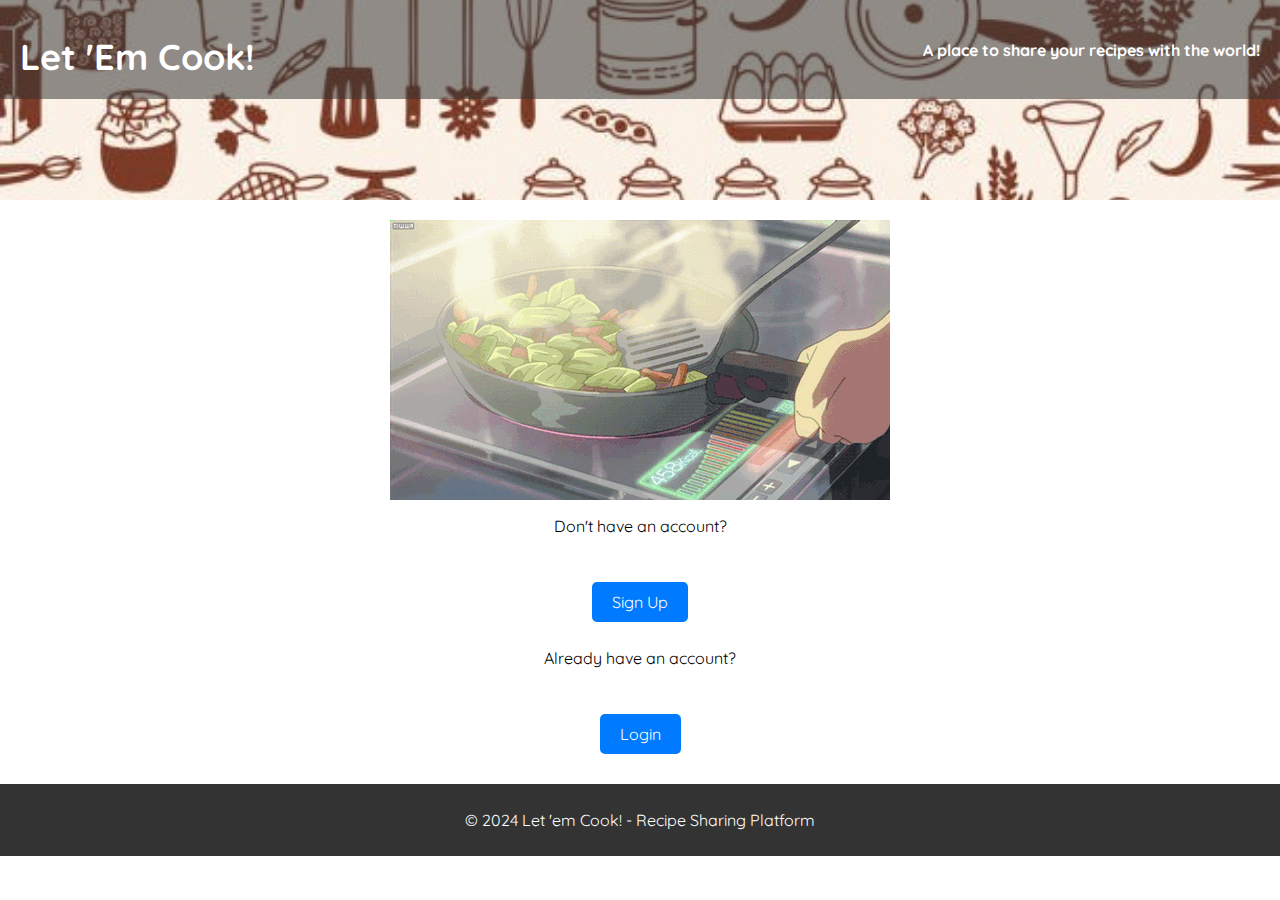
<file: frontend/index.html>
<html lang="en">

<head>
    <meta charset="UTF-8">
    <meta name="viewport" content="width=device-width, initial-scale=1.0">
    <title>Let 'em Cook!</title>
    <link rel="stylesheet" href="css/styles.css">
    <link rel="stylesheet" href="css/index.css">
</head>

<body>
    <header>
        <img src="./images/bg.jpg" class="background-image"/>
        <div class="overlay">
            <h1>Let 'Em Cook!</h1>
            <h4>A place to share your recipes with the world!</h4>
        </div>
    </header>
    <main>
        <section>
            <img src="./images/Food Art.gif" alt="Anime Cooking GIF">
        </section>
        <section>
            <p>Don't have an account?</p><br>
            <a href="register.html">Sign Up</a>
            <p>Already have an account?</p><br>
            <a href="login.html">Login</a>
        </section>
    </main>
    <footer>
        <p>&copy; 2024 Let 'em Cook! - Recipe Sharing Platform</p>  
    </footer>
</body>

</html>
</file>
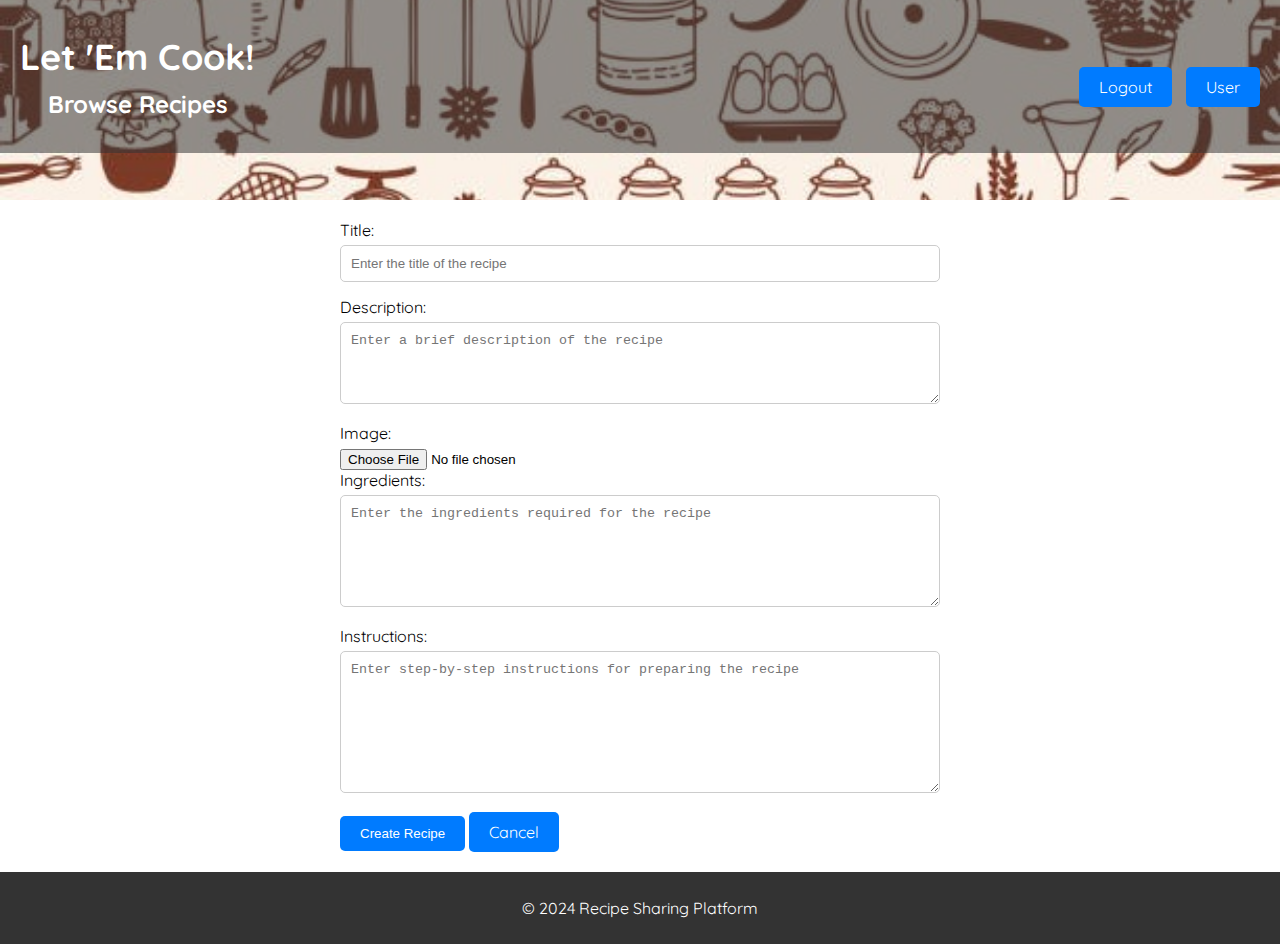
<file: frontend/create_recipe.html>
<!DOCTYPE html>
<html lang="en">
<head>
    <meta charset="UTF-8">
    <meta name="viewport" content="width=device-width, initial-scale=1.0">
    <title>Create Recipe</title>
    <link rel="stylesheet" href="css/styles.css">
    <link rel="stylesheet" href="css/create_recipes.css">
</head>
<body>
    <header>
        <img src="./images/bg.jpg" class="background-image"/>
        <div class="overlay">
            <div class="heading-container">
                <h1>Let 'Em Cook!</h1>
                <h3>Browse Recipes</h3>
            </div>
            <div class="header-buttons">
                <a href="../backend/logout.php" class="button">Logout</a>
                <a href="user_profile.php" class="button">User</a>
            </div>
        </div>
    </header>
    <main>
        <form id="create-recipe-form" enctype="multipart/form-data" action="../backend/create_recipe.php" method="post">
            <label for="title">Title:</label>
            <input type="text" id="title" name="title" placeholder="Enter the title of the recipe" required><br>
            <label for="description">Description:</label>
            <textarea id="description" name="description" rows="4" placeholder="Enter a brief description of the recipe"></textarea><br>
            <label for="image">Image:</label>
            <input type="file" id="image" name="image" accept="image/*"><br>
            <label for="ingredients">Ingredients:</label>
            <textarea id="ingredients" name="ingredients" rows="6" placeholder="Enter the ingredients required for the recipe"></textarea><br>
            <label for="instructions">Instructions:</label>
            <textarea id="instructions" name="instructions" rows="8" placeholder="Enter step-by-step instructions for preparing the recipe"></textarea><br>
            <input type="submit" value="Create Recipe">
            <a href="browse_recipes.php">Cancel</a>
        </form>
    </main>
    <footer>
        <p>&copy; 2024 Recipe Sharing Platform</p>
    </footer>
</body>
</html>
</file>
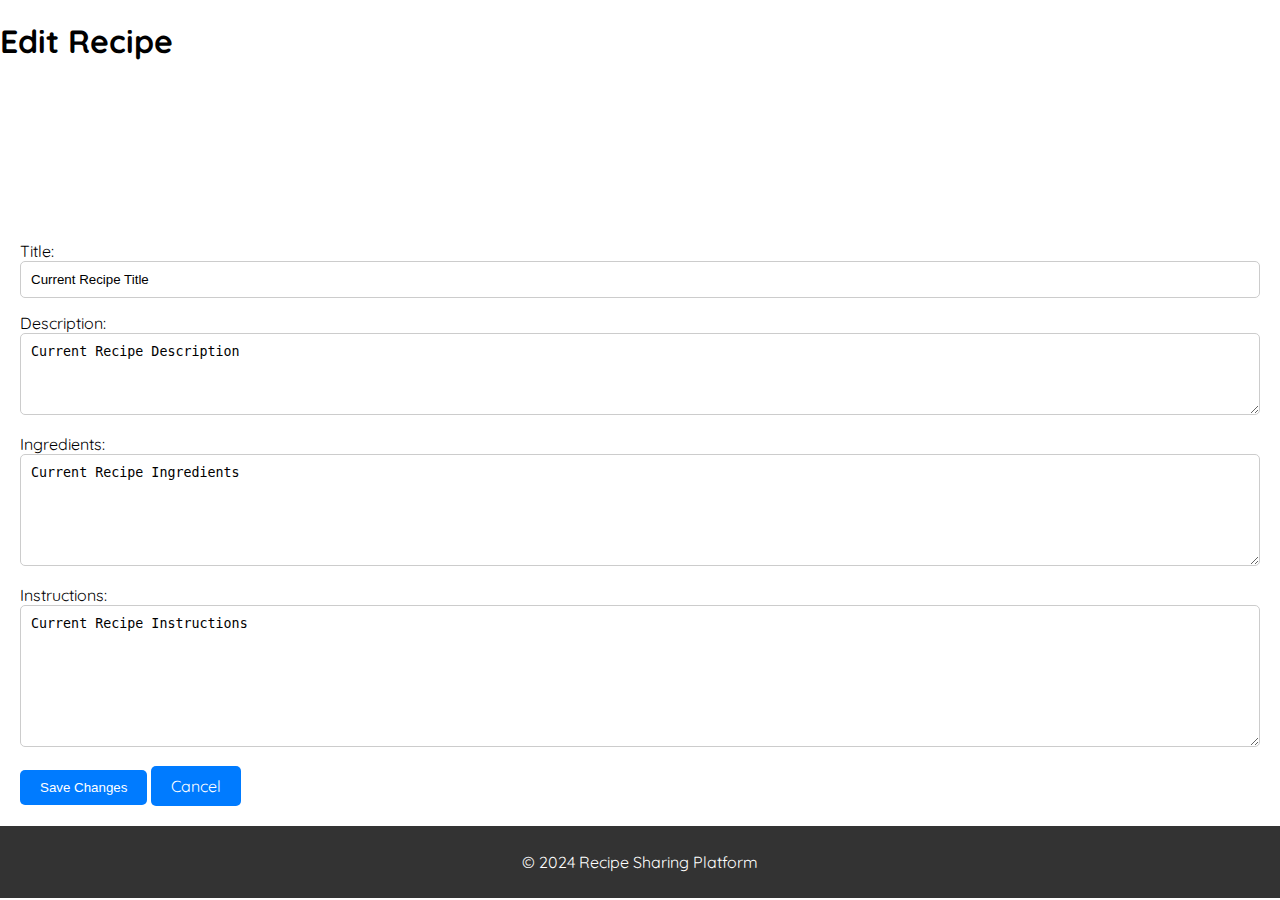
<file: frontend/edit_recipe.html>
<!DOCTYPE html>
<html lang="en">
<head>
    <meta charset="UTF-8">
    <meta name="viewport" content="width=device-width, initial-scale=1.0">
    <title>Edit Recipe</title>
    <link rel="stylesheet" href="css/styles.css">
    <link rel="stylesheet" href="css/edit_recipe.css">
</head>
<body>
    <header>
        <h1>Edit Recipe</h1>
    </header>
    <main>
        <form id="edit-recipe-form">
            <label for="title">Title:</label>
            <input type="text" id="title" name="title" placeholder="Enter the title of the recipe" value="Current Recipe Title" required><br>
            <label for="description">Description:</label>
            <textarea id="description" name="description" rows="4" placeholder="Enter a brief description of the recipe">Current Recipe Description</textarea><br>
            <label for="ingredients">Ingredients:</label>
            <textarea id="ingredients" name="ingredients" rows="6" placeholder="Enter the ingredients required for the recipe">Current Recipe Ingredients</textarea><br>
            <label for="instructions">Instructions:</label>
            <textarea id="instructions" name="instructions" rows="8" placeholder="Enter step-by-step instructions for preparing the recipe">Current Recipe Instructions</textarea><br>
            <input type="submit" value="Save Changes">
            <a href="browse_recipes.html">Cancel</a>
        </form>
    </main>
    <footer>
        <p>&copy; 2024 Recipe Sharing Platform</p>
    </footer>
</body>
</html>
</file>
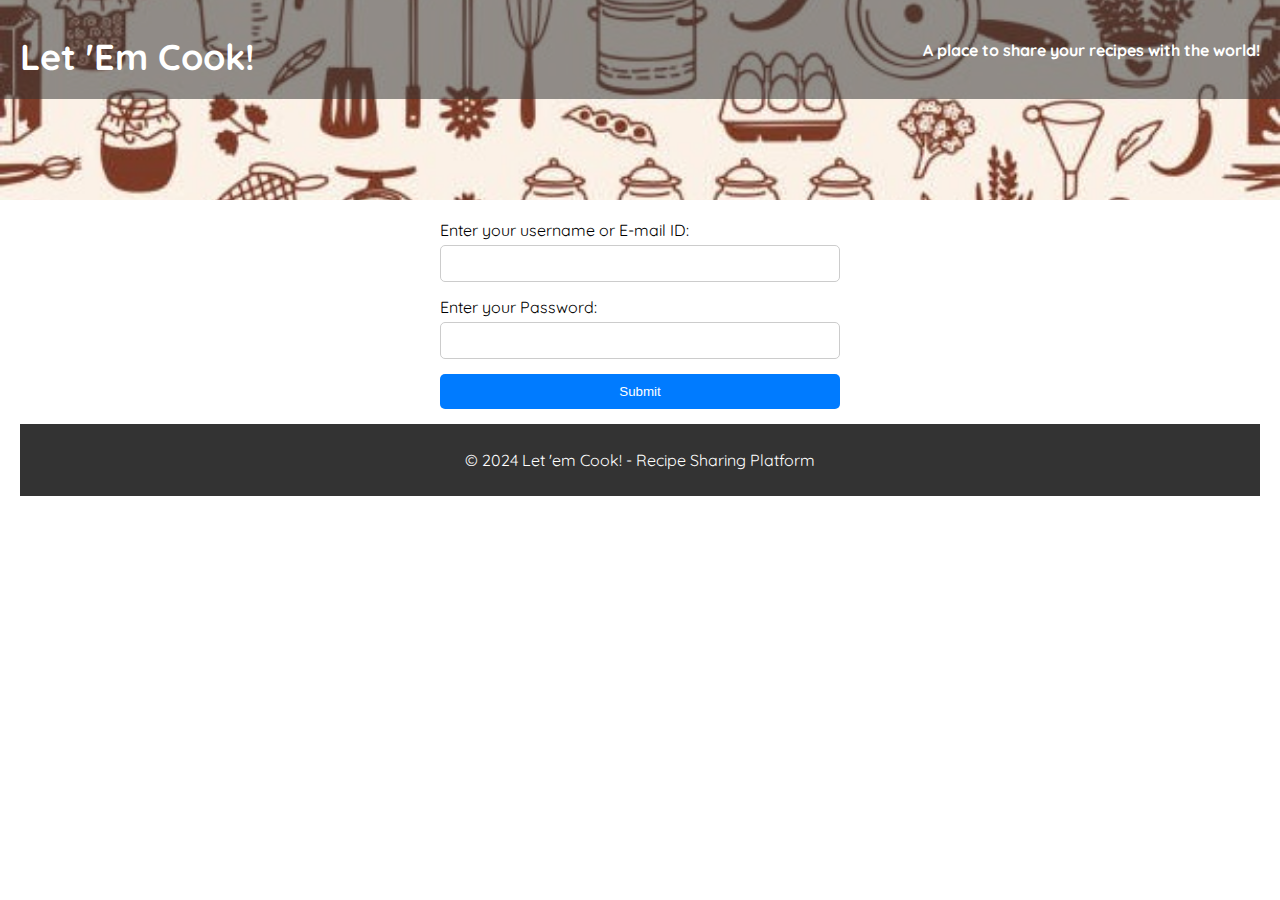
<file: frontend/login.html>
<html lang="en">
<head>
    <meta charset="UTF-8">
    <meta name="viewport" content="width=device-width, initial-scale=1.0">
    <title>Login</title>
    <link rel="stylesheet" href="css/styles.css">
    <link rel="stylesheet" href="css/forms.css">
</head>
<body>
    <header>
        <img src="./images/bg.jpg" class="background-image"/>
        <div class="overlay">
            <h1>Let 'Em Cook!</h1>
            <h4>A place to share your recipes with the world!</h4>
        </div>
    </header>
    <main>
        <form id="loginForm" method="post">
            <label for="username_or_email">Enter your username or E-mail ID: </label>
            <input type="text" id="username_or_email" name="username_or_email" required><br>
            <label for="password">Enter your Password: </label>
            <input type="password" id="password" name="password" required><br>
            <input type="submit" onclick="return validateForm('loginForm', '../backend/login.php')">
        </form>
    <footer>
        <p>&copy; 2024 Let 'em Cook! - Recipe Sharing Platform</p>  
    </footer>

    <script src="js/form_validation.js"></script>
</body>
</html>
</file>
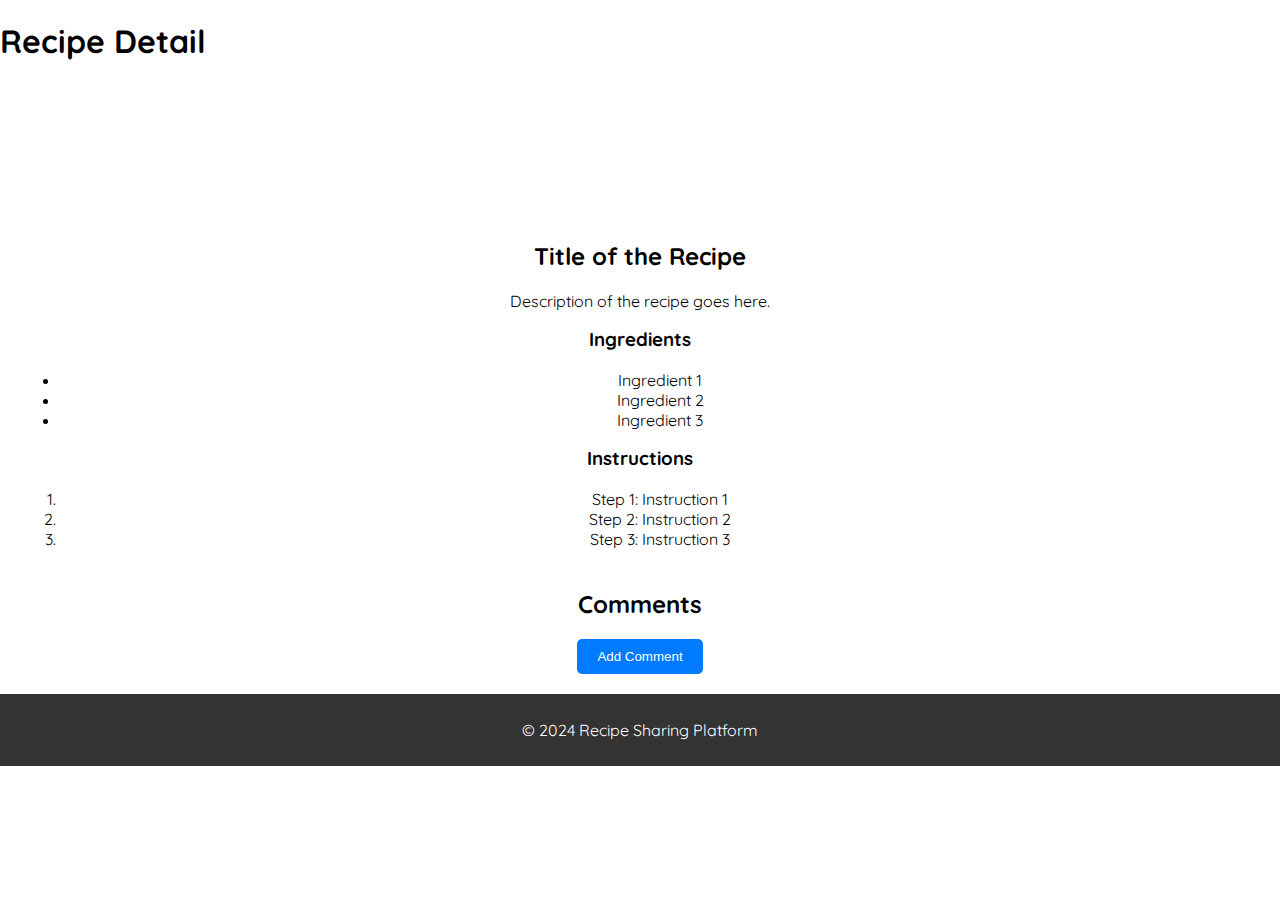
<file: frontend/recipe_details.html>
<!DOCTYPE html>
<html lang="en">
<head>
    <meta charset="UTF-8">
    <meta name="viewport" content="width=device-width, initial-scale=1.0">
    <title>Recipe Detail</title>
    <link rel="stylesheet" href="css/styles.css">
    <link rel="stylesheet" href="css/recipe_details.css">
</head>
<body>
    <header>
        <h1>Recipe Detail</h1>
    </header>
    <main>
        <section id="recipe-details">
            <h2>Title of the Recipe</h2>
            <p>Description of the recipe goes here.</p>
            <h3>Ingredients</h3>
            <ul>
                <li>Ingredient 1</li>
                <li>Ingredient 2</li>
                <li>Ingredient 3</li>
                <!-- Add more ingredients as needed -->
            </ul>
            <h3>Instructions</h3>
            <ol>
                <li>Step 1: Instruction 1</li>
                <li>Step 2: Instruction 2</li>
                <li>Step 3: Instruction 3</li>
                <!-- Add more steps as needed -->
            </ol>
        </section>
        <section id="comments-section">
            <h2>Comments</h2>
            <div id="comments">
                <!-- Comments will be dynamically added here -->
            </div>
            <button id="add-comment">Add Comment</button>
        </section>
    </main>
    <footer>
        <p>&copy; 2024 Recipe Sharing Platform</p>
    </footer>
</body>
</html>
</file>
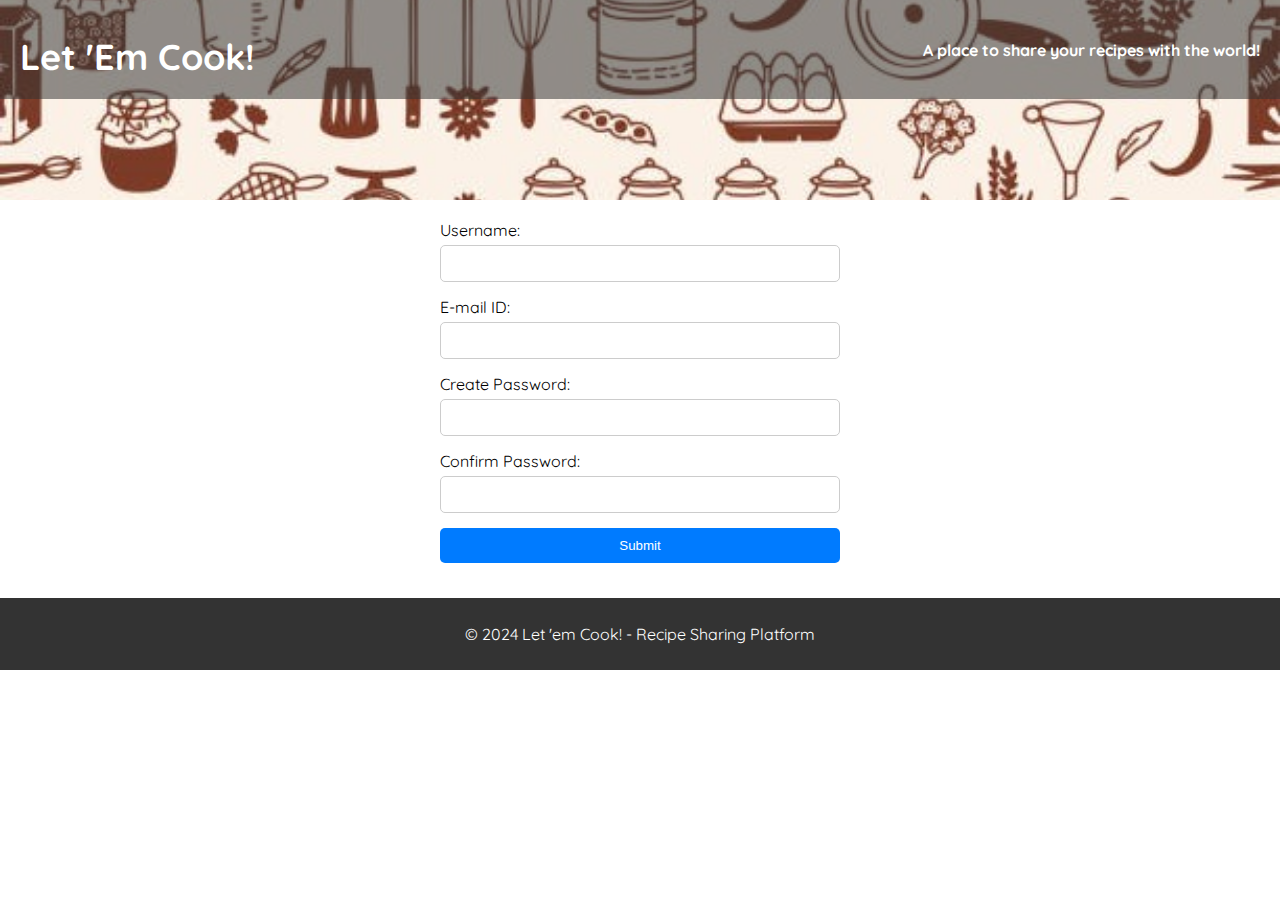
<file: frontend/register.html>
<html lang="en">

<head>
    <meta charset="UTF-8">
    <meta name="viewport" content="width=device-width, initial-scale=1.0">
    <title>Register User</title>
    <link rel="stylesheet" href="css/styles.css">
    <link rel="stylesheet" href="css/forms.css">
</head>

<body>
    <header>
        <img src="./images/bg.jpg" class="background-image"/>
        <div class="overlay">
            <h1>Let 'Em Cook!</h1>
            <h4>A place to share your recipes with the world!</h4>
        </div>
    </header>
    <main>
        <form id="userRegisterForm" method="post">
            <label for="username">Username: </label>
            <input type="text" id="username" name="username" required><br>
            <label for="email">E-mail ID: </label>
            <input type="email" id="email" name="email" required><br>
            <label for="create-password">Create Password: </label>
            <input type="password" id="create-password" name="create-password" required><br>
            <label for="confirm-password">Confirm Password: </label>
            <input type="password" id="confirm-password" name="confirm-password" required><br>
            <input type="submit" onclick="return validateForm('userRegisterForm', '../backend/register.php')">
        </form>
    </main>
    <footer>
        <p>&copy; 2024 Let 'em Cook! - Recipe Sharing Platform</p>
    </footer>

    <script src="js/form_validation.js"></script>
</body>

</html>
</file>
<file: frontend/css/styles.css>
@import url("https://fonts.googleapis.com/css2?family=Quicksand:wght@300..700&display=swap");
body {
  font-family: "Quicksand", Arial, sans-serif;
  margin: 0;
  padding: 0;
}

header {
    position: relative;
    height: 200px; /* Adjust height as needed */
}

.background-image {
    position: absolute;
    top: 0;
    left: 0;
    width: 100%;
    height: 100%;
    object-fit: cover; /* Ensures the image covers the entire header */
}

.overlay {
  position: relative;
  background-color: #33333388;
  display: flex;
  justify-content: space-between; /* Align items to the start and end of the container */
  align-items: center;
  padding: 10px 20px; /* Adjust padding as needed */
  color: white; /* Text color */
}

.overlay .heading-container {
  text-align: center;
}

.overlay .header-buttons {
  margin-top: 20px;
}

.overlay .header-buttons a.button {
  display: inline-block;
  padding: 10px 20px;
  background-color: #007bff;
  color: #fff;
  border: none;
  border-radius: 5px;
  cursor: pointer;
  text-decoration: none;
  margin-left: 10px; /* Adjust margin to separate buttons */
  transition: background-color 0.3s ease;
}

.header-buttons a.button:hover {
  background-color: #0056b3;
}

.overlay h1 {
    font-size: 36px;
    margin-bottom: 10px; /* Adjust spacing as needed */
}

.overlay h3 {
    font-size: 24px;
    margin-top: 0; /* Remove default margin */
}

 
main {
  padding: 20px;
}

section {
  text-align: center;
}

footer {
  background-color: #333;
  color: #fff;
  text-align: center;
  padding: 10px;
}
</file>
<file: frontend/css/index.css>
a {
    display: inline-block;
    padding: 10px 20px;
    margin: 10px;
    background-color: #007bff;
    color: #fff;
    text-decoration: none;
    border-radius: 5px;
}
</file>
<file: frontend/css/create_recipes.css>
form {
    max-width: 600px;
    margin: 0 auto;
}

label {
    display: block;
    margin-bottom: 5px;
}

input[type="text"],
textarea {
    width: 100%;
    padding: 10px;
    margin-bottom: 15px;
    border: 1px solid #ccc;
    border-radius: 5px;
    box-sizing: border-box;
}

input[type="submit"],
a {
    display: inline-block;
    padding: 10px 20px;
    background-color: #007bff;
    color: #fff;
    text-decoration: none;
    border: none;
    border-radius: 5px;
    cursor: pointer;
}

input[type="submit"]:hover,
a:hover {
    background-color: #0056b3;
}
</file>
<file: frontend/css/edit_recipe.css>
input[type="text"],
textarea {
    width: 100%;
    padding: 10px;
    margin-bottom: 15px;
    border: 1px solid #ccc;
    border-radius: 5px;
    box-sizing: border-box;
}

input[type="submit"],
a {
    display: inline-block;
    padding: 10px 20px;
    background-color: #007bff;
    color: #fff;
    text-decoration: none;
    border: none;
    border-radius: 5px;
    cursor: pointer;
}

input[type="submit"]:hover,
a:hover {
    background-color: #0056b3;
}
</file>
<file: frontend/css/forms.css>
form {
    max-width: 400px;
    margin: 0 auto;
}

label {
    display: block;
    margin-bottom: 5px;
}

input {
    width: 100%;
    padding: 10px;
    margin-bottom: 15px;
    border: 1px solid #ccc;
    border-radius: 5px;
    box-sizing: border-box;
}

input[type="submit"] {
    background-color: #007bff;
    color: #fff;
    padding: 10px 20px;
    border: none;
    border-radius: 5px;
    cursor: pointer;
}

input[type="submit"]:hover {
    background-color: #0056b3;
}

.error-message {
    color: #ff0000; /* Red color for error messages */
    font-size: 0.8em; /* Adjust font size */
    margin-top: 5px; /* Add some space above the error message */
}
</file>
<file: frontend/css/recipe_details.css>
section#recipe-details {
    margin-bottom: 40px;
}

section#comments-section {
    margin-top: 40px;
}

h2, h3 {
    margin-top: 0;
}

ul, ol {
    margin-top: 0;
}

#comments {
    margin-bottom: 20px;
}

#add-comment {
    padding: 10px 20px;
    background-color: #007bff;
    color: #fff;
    border: none;
    border-radius: 5px;
    cursor: pointer;
}

#add-comment:hover {
    background-color: #0056b3;
}
</file>
